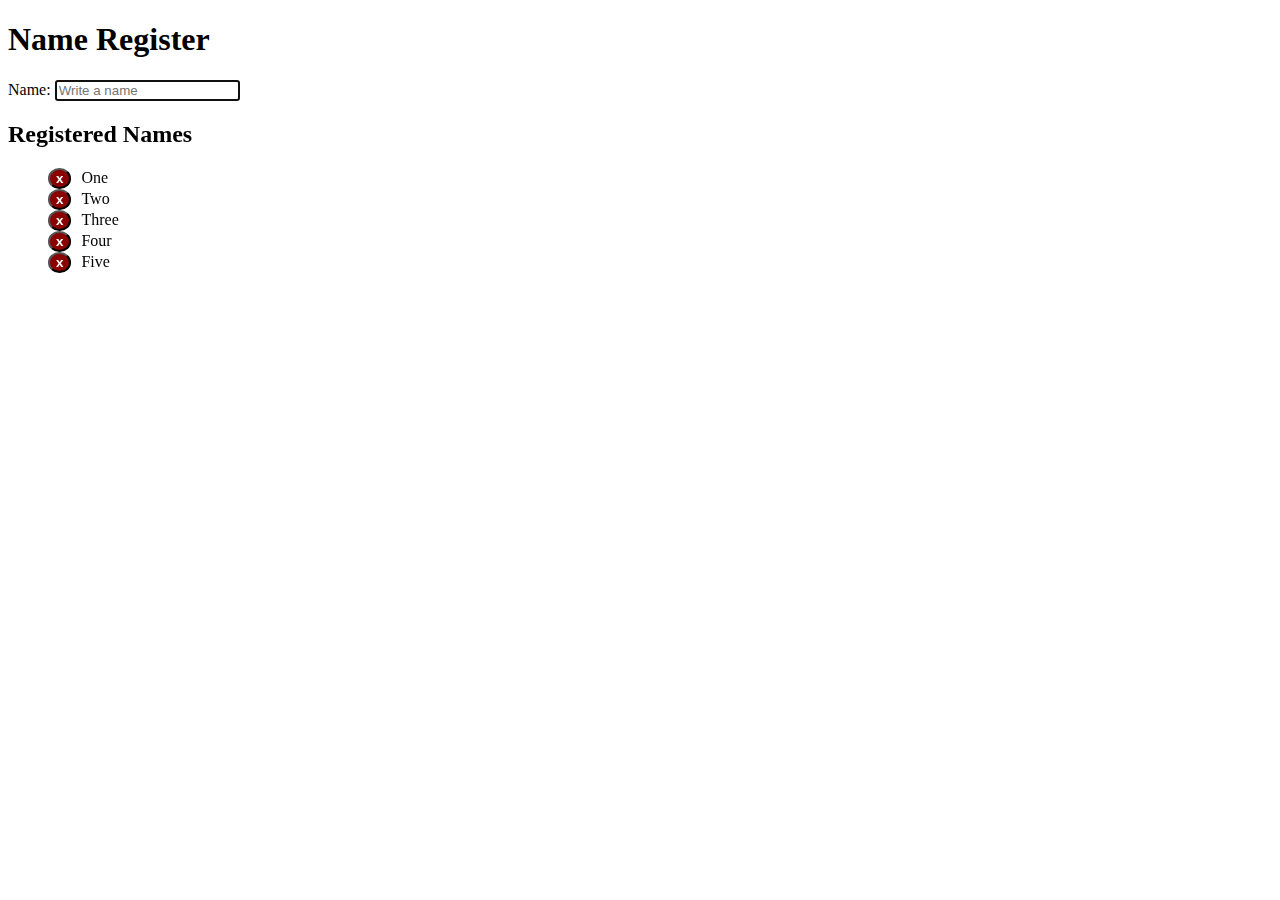
<file: Name_Register/index.html>
<!DOCTYPE html>
<html lang="en">
  <head>
    <meta charset="UTF-8" />
    <meta name="viewport" content="width=device-width, initial-scale=1.0" />
    <title>CRUD</title>
    <link rel="stylesheet" href="./css/style.css" />
  </head>
  <body>
    <h1>Name Register</h1>
    <form>
      <label>
        Name:
        <input id="inputName" type="text" placeholder="Write a name" />
      </label>
    </form>
    <h2>Registered Names</h2>
    <div id="names"></div>
    <script src="./js/script.js"></script>
  </body>
</html>
</file>
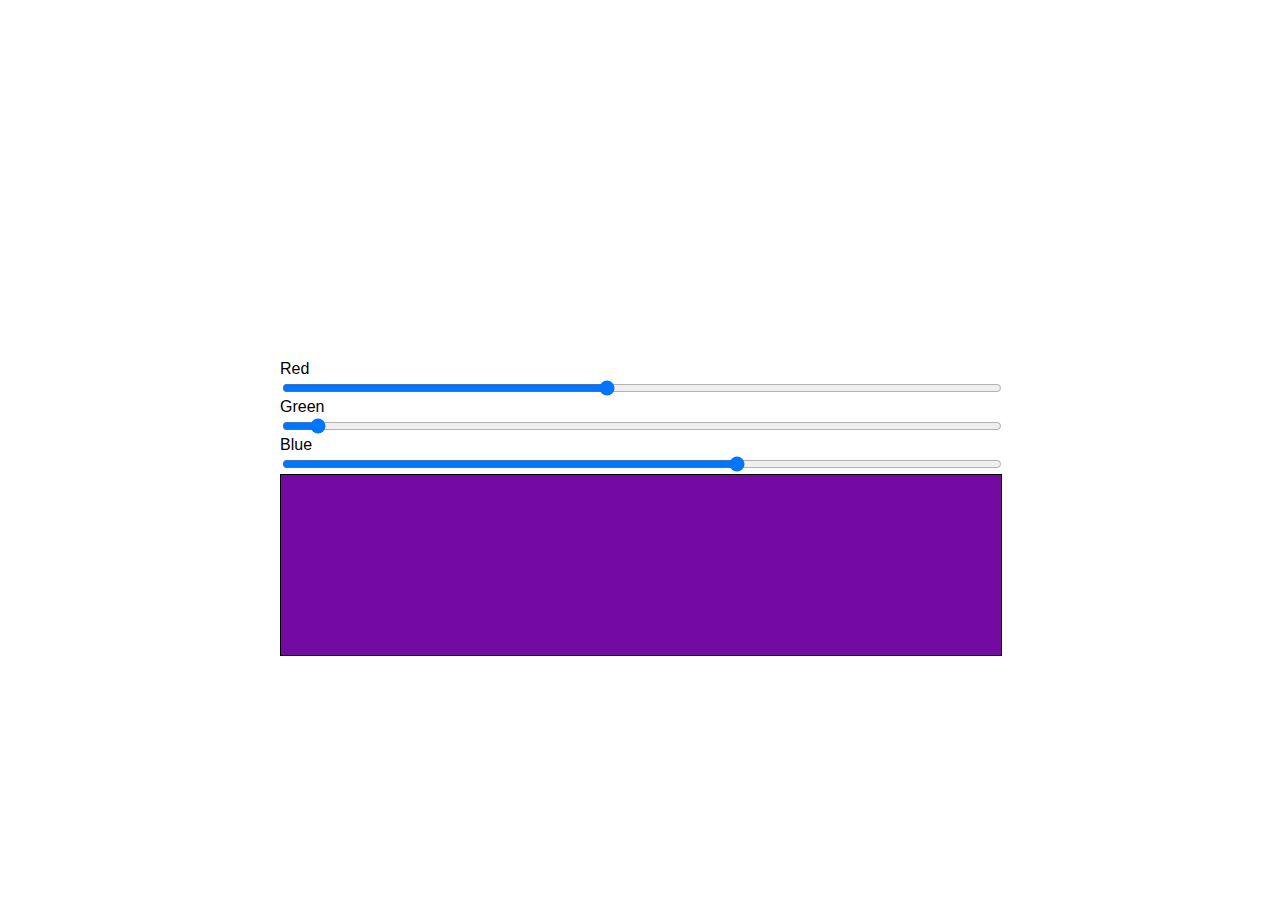
<file: RGB_slider/index.html>
<!DOCTYPE html>
<html lang="en">
  <head>
    <meta charset="UTF-8" />
    <meta name="viewport" content="width=device-width, initial-scale=1.0" />
    <title>Color Picker</title>
    <link rel="stylesheet" href="./static/style.css" />
    <script src="./js/script.js"></script>
  </head>

  <body>
    <div class="picker">
      Red
      <input type="range" min="0" max="255" step="1" id="red" value="115" />
      Green
      <input type="range" min="0" max="255" step="1" id="green" value="10" />
      Blue
      <input type="range" min="0" max="255" step="1" id="blue" value="162" />
      <div id="display"></div>
    </div>
  </body>
</html>
</file>
<file: Name_Register/css/style.css>
ul,
li {
  list-style-type: none;
}

.clickable {
  cursor: pointer;
}

.deleteButton {
  color: white;
  font-weight: bold;
  background-color: darkred;
  margin-right: 10px;
  border-radius: 50%;
}
</file>
<file: RGB_slider/static/style.css>
.picker {
  position: absolute;
  top: 0;
  bottom: 0;
  left: 0;
  right: 0;
  margin: auto;
  width: 720px;
  height: 180px;
}

body {
  font-family: 'Helvetica Neue', Helvetica;
}

#display {
  width: 100%;
  height: 100%;
  background: #730aa2;
  transition: background 100ms;
  border: 1px solid #000;
}
input {
  display: block;
  width: 100%;
}
</file>
